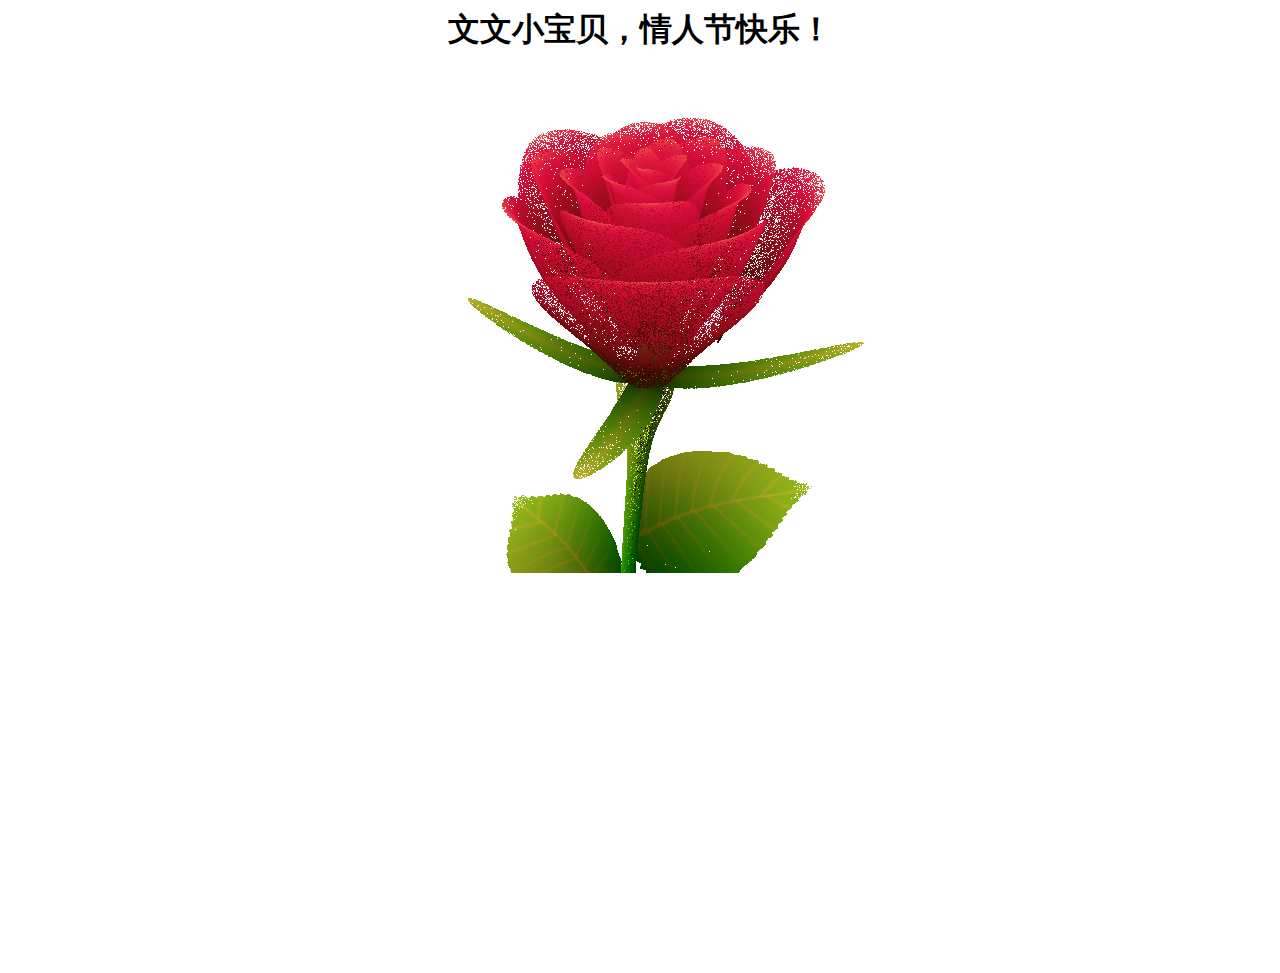
<file: val.html>
<html>
<head>
<meta http-equiv="Content-Type" content="text/html; charset=UTF-8"/>
<title>接受我浓浓的爱吧！</title>
<style type="text/css">
#shusheng {
position: absolute;
width: 100%;
height: 100%;
text-align: center;
}
</style>
</head>
<body>
<audio autoplay="autopaly">
  <source src="haap.mp3" type="audio/mp3" />
</audio>
<div style="text-align: center">
<h1>
文文小宝贝，情人节快乐！
</h1>
</div>

<div id="shusheng">
<canvas id="c"></canvas> 
<script>
var b = document.body;
var c = document.getElementsByTagName('canvas')[0];
var a = c.getContext('2d');
document.body.clientWidth; 
</script>
<script>
with(m=Math)C=cos,
S=sin,
P=pow,
R=random;
c.width=c.height=f=500;
h=-250;
function p(a,b,c){
if(c>60)
return[S(a*7)*(13+5/(.2+P(b*4,4)))-S(b)*50,b*f+50,625+C(a*7)*(13+5/(.2+P(b*4,4)))+b*400,a*1-b/2,a];A=a*2-1;
B=b*2-1;
if(A*A+B*B<1){
if(c>37) {
n=(j=c&1)?6:4;o=.5/(a+.01)+C(b*125)*3-a*300;w=b*h;
return[o*C(n)+w*S(n)+j*610-390,o*S(n)-w*C(n)+550-j*350,1180+C(B+A)*99-j*300,.4-a*.1+P(1-B*B,-h*6)*.15-a*b*.4+C(a+b)/5+P(C((o*(a+1)+(B>0?w:-w))/25),30)*.1*(1-B*B),o/1e3+.7-o*w*3e-6]
}
if(c>32) {
c=c*1.16-.15;o=a*45-20;w=b*b*h;z=o*S(c)+w*C(c)+620;
return[o*C(c)-w*S(c),28+C(B*.5)*99-b*b*b*60-z/2-h,z,(b*b*.3+P((1-(A*A)),7)*.15+.3)*b,b*.7]
}
o=A*(2-b)*(80-c*2);
w=99-C(A)*120-C(b)*(-h-c*4.9)+C(P(1-b,7))*50+c*2;
z=o*S(c)+w*C(c)+700;
return[o*C(c)-w*S(c),B*99-C(P(b, 7))*50-c/3-z/1.35+450,z,(1-b/1.2)*.9+a*.1, P((1-b),20)/4+.05]
}
}
setInterval('for(i=0;i<1e4;i++)if(s=p(R(),R(),i%46/.74)){z=s[2];x=~~(s[0]*f/z-h);y=~~(s[1]*f/z-h);if(!m[q=y*f+x]|m[q]>z)m[q]=z,a.fillStyle="rgb("+~(s[3]*h)+","+~(s[4]*h)+","+~(s[3]*s[3]*-80)+")",a.fillRect(x,y,1,1)}',5)
</script>
</div>
</body>
</html>
</file>
